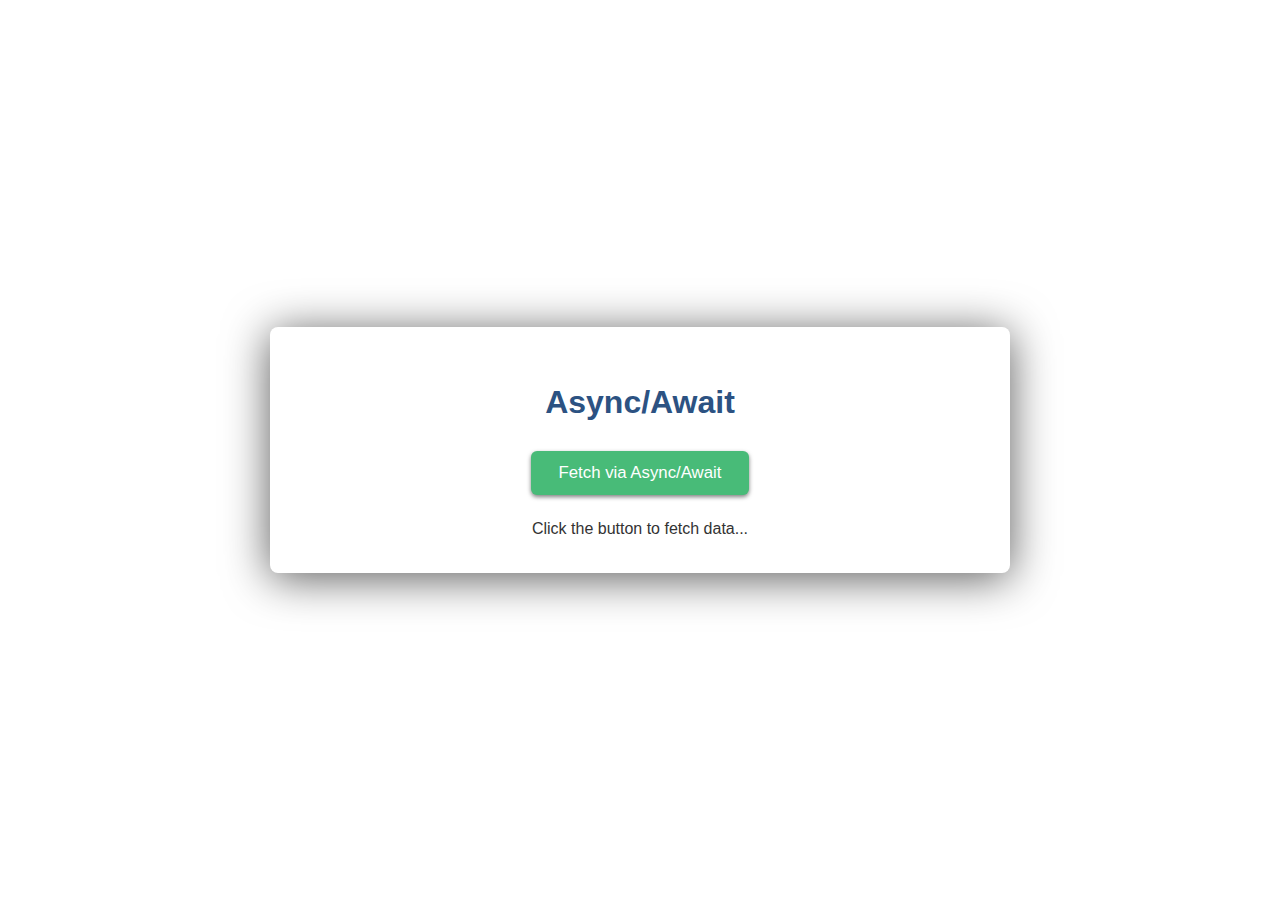
<file: Async-await/async-await.html>
<!DOCTYPE html>
<html lang="en">
  <head>
    <meta charset="UTF-8" />
    <meta name="viewport" content="width=device-width, initial-scale=1.0" />
    <title>Async/Await Example</title>
    <link rel="stylesheet" href="style.css" />
  </head>
  <body>
    <div class="container">
      <h1>Async/Await</h1>
      <button id="fetchDataButton">Fetch via Async/Await</button>
      <div id="resultsArea">Click the button to fetch data...</div>
    </div>

    <script src="async-await.js"></script>
  </body>
</html>
</file>
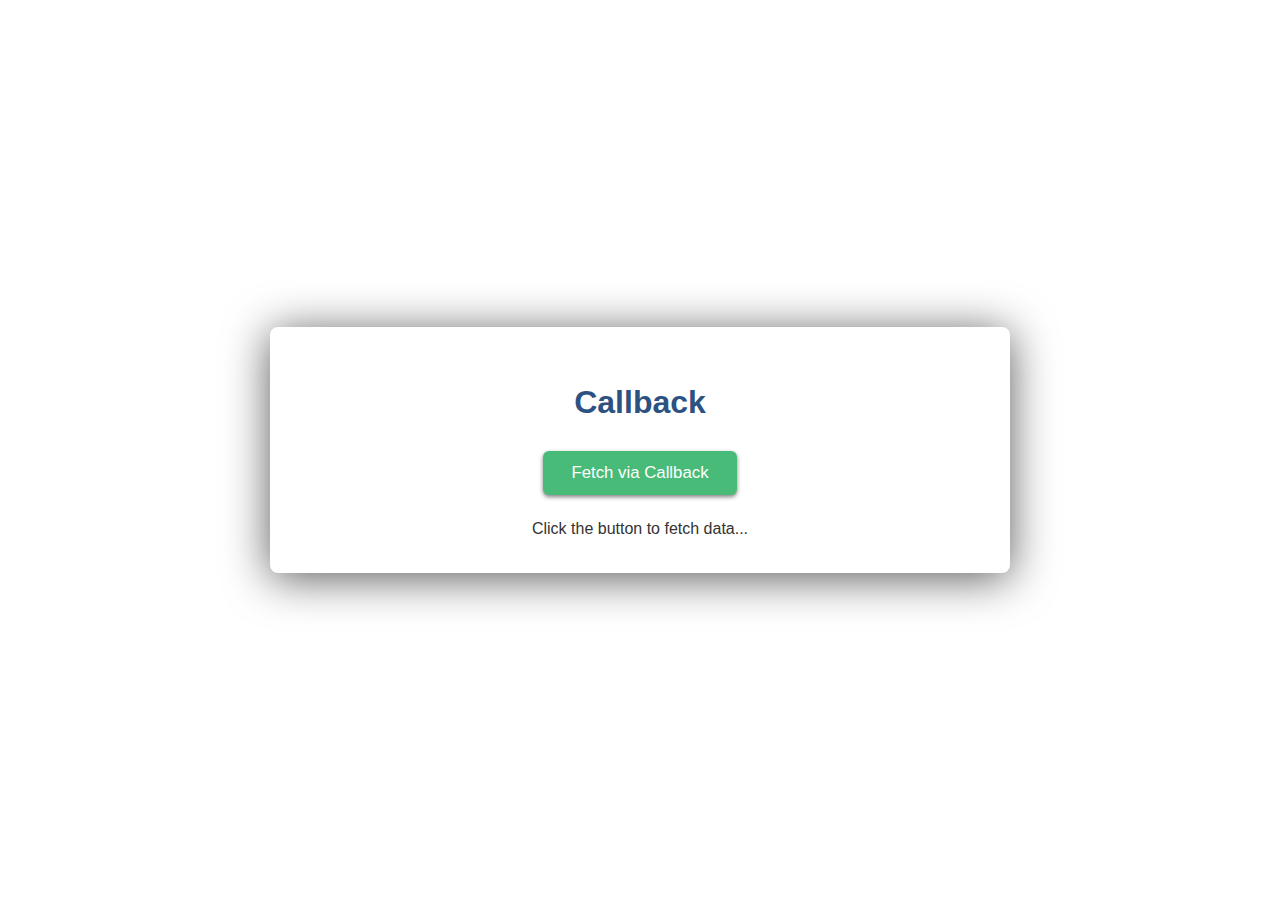
<file: Async-await/callbacks.html>
<!DOCTYPE html>
<html lang="en">
  <head>
    <meta charset="UTF-8" />
    <meta name="viewport" content="width=device-width, initial-scale=1.0" />
    <title>Callback Example</title>
    <link rel="stylesheet" href="style.css" />
  </head>
  <body>
    <div class="container">
      <h1>Callback</h1>
      <button id="fetchDataBtn">Fetch via Callback</button>
      <div id="resultDisplay">Click the button to fetch data...</div>
    </div>

    <script src="callbacks.js"></script>
  </body>
</html>
</file>
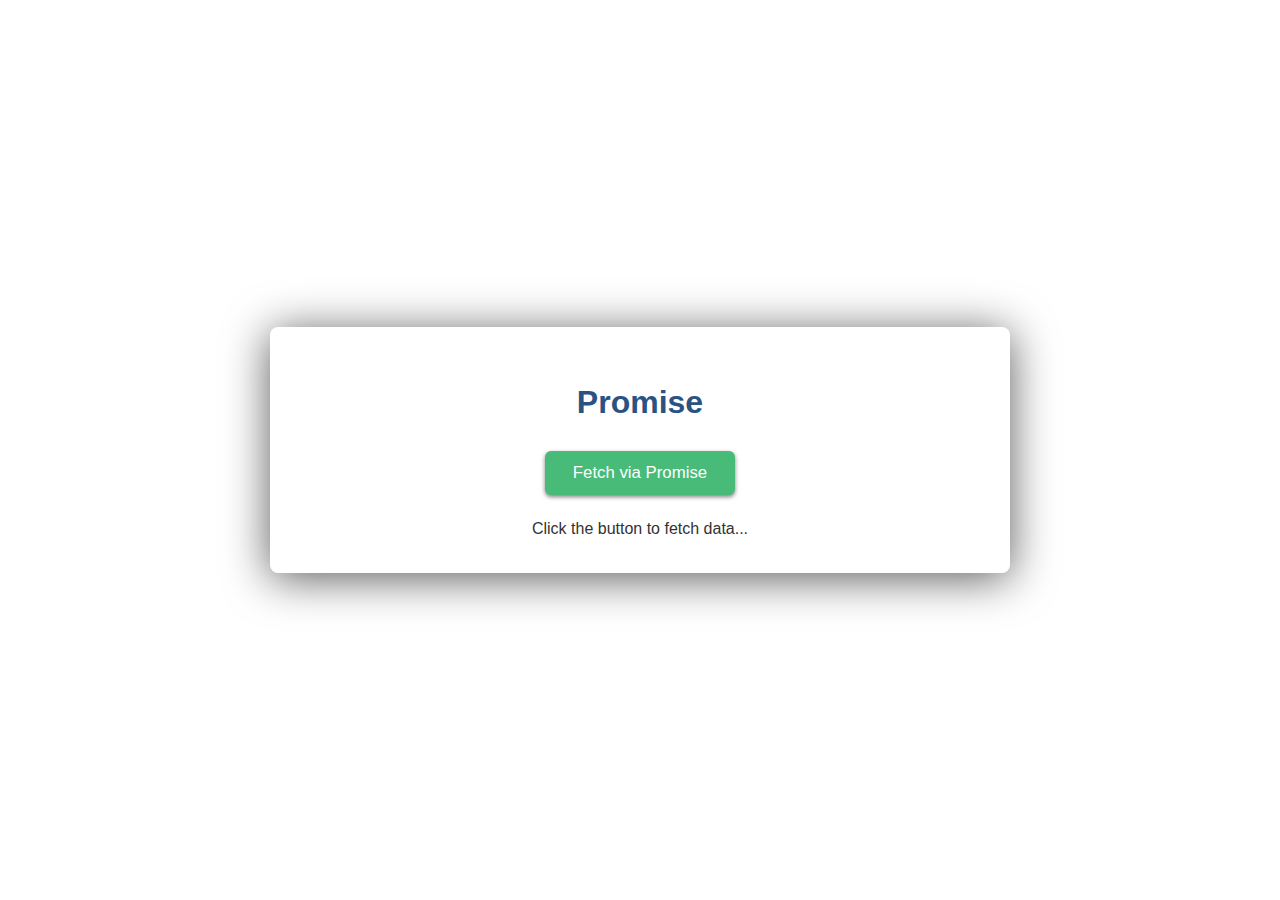
<file: Async-await/promises.html>
<!DOCTYPE html>
<html lang="en">
  <head>
    <meta charset="UTF-8" />
    <meta name="viewport" content="width=device-width, initial-scale=1.0" />
    <title>Promise Example</title>
    <link rel="stylesheet" href="style.css" />
  </head>
  <body>
    <div class="container">
      <h1>Promise</h1>
      <button id="fetchBtnPromise">Fetch via Promise</button>
      <div id="resultDivPromise">Click the button to fetch data...</div>
    </div>

    <script src="promises.js"></script>
  </body>
</html>
</file>
<file: Async-await/style.css>
/* Basic page setup and theme */
body {
  font-family: "Segoe UI", Tahoma, Geneva, Verdana, sans-serif;
  background-image: url(https://i.postimg.cc/KY4CYJRx/rm141-nunny-02b.jpg);
  background-repeat: no-repeat;
  background-position: center center;
  background-size: cover;
  display: flex;
  justify-content: center;
  align-items: center;
  min-height: 100vh;
  margin: 0;
  color: #333; /* Default text color */
}

/* Main content box */
.container {
  background-color: #ffffff;
  padding: 35px 45px;
  border-radius: 8px;
  box-shadow: 0 5px 45px rgba(0, 0, 0, 0.65);
  text-align: center;
  width: 85%;
  max-width: 650px;
}

/* Heading style */
h1 {
  color: #2c5282;
  margin-bottom: 30px;
  font-weight: 600;
}

/* Button styles */
button {
  background-color: #48bb78;
  color: white;
  border: none;
  padding: 12px 28px;
  font-size: 1.05rem;
  border-radius: 6px;
  cursor: pointer;
  transition: background-color 0.25s ease, transform 0.15s ease;
  margin-bottom: 25px;
  box-shadow: 0 2px 4px rgba(0, 0, 0, 0.5);
}

button:hover {
  background-color: #38a169;
  transform: translateY(-2px);
}

button:active {
  transform: translateY(1px); /* Feels more like a press */
  box-shadow: none; /* Remove shadow when pressed */
}

/* Area where results are displayed */
#resultDiv {
  border: 1px solid #e2e8f0;
  background-color: #f8fafc;
  padding: 25px;
  margin-top: 25px;
  min-height: 160px;
  text-align: left;
  color: #4a5568;
  border-radius: 6px;
  overflow-y: auto;
  max-height: 350px;
  line-height: 1.7;
}

/* Style for preformatted text, if needed */
#resultDiv pre {
  white-space: pre-wrap;
  word-wrap: break-word;
  font-family: "Courier New", Courier, monospace; /* Monospace for code-like output */
  font-size: 0.9rem;
}

/* Style for error messages */
.error {
  color: #c53030;
  font-weight: bold;
  border-left: 3px solid #c53030;
  padding-left: 10px;
}

/* Basic list styling inside results */
ul {
  list-style-type: square;
  margin-left: 20px;
  padding-left: 15px;
}

li {
  margin-bottom: 10px;
}
</file>
